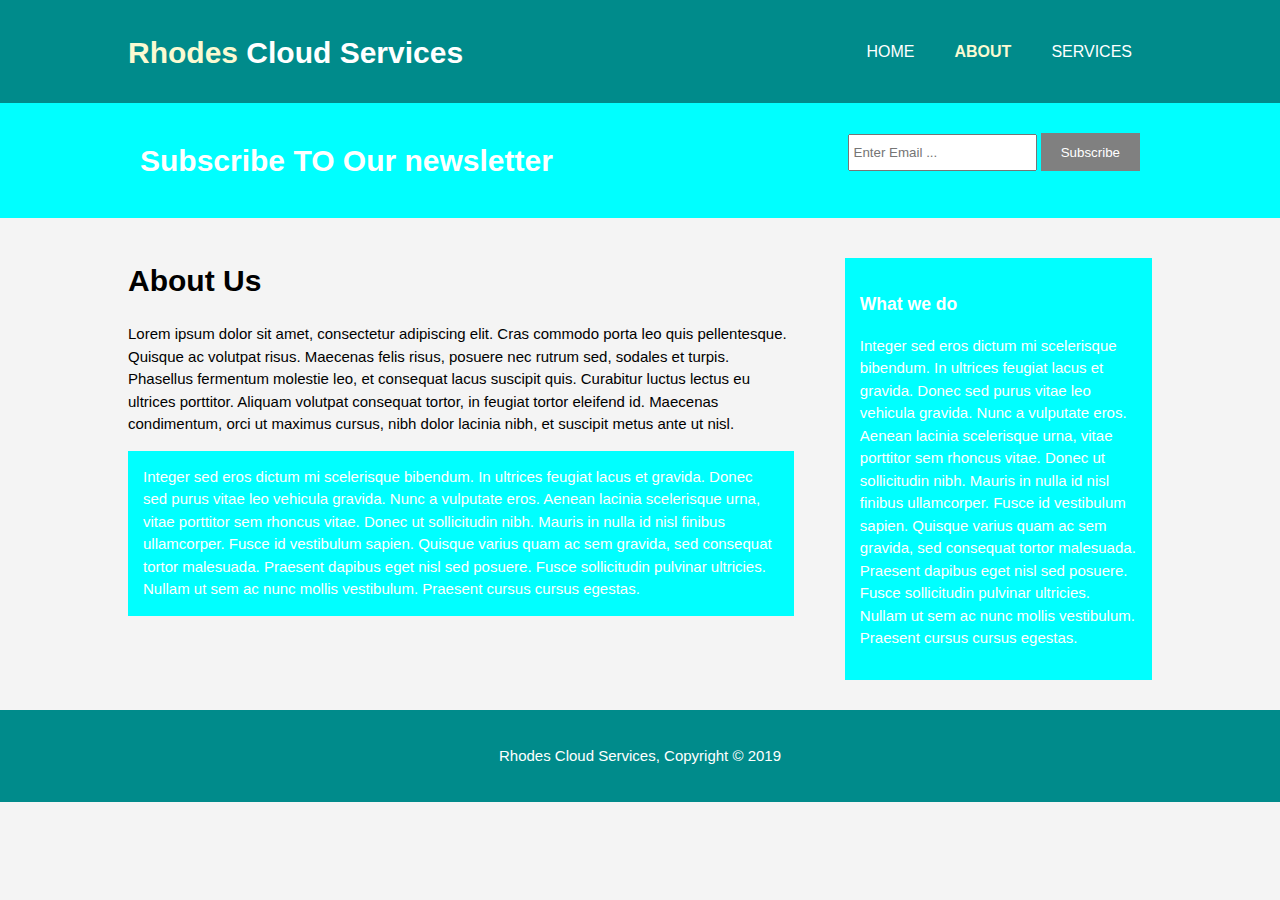
<file: about.html>
<!DOCTYPE html>
<html lang="en" dir="ltr">
  <head>
    <meta charset="utf-8">
    <meta name="viewport" content="width=device-width">
    <meta name="description" content="Affordable and professional web design">
    <meta name="keywords" content="web design, affordable web design, professional web design">
    <meta name="author" content="Brad Traversy">
    <title>Rhodes Cloud Services | About</title>
    <link rel="stylesheet" href="./css/style.css">
  </head>
  <body>
    <header>
      <div class="container">
          <div id="branding">
            <h1><span class="highlight">Rhodes</span> Cloud Services</h1>
          </div>
          <nav>
            <ul>
              <li><a href="index.html">Home</a></li>
              <li class="current"><a href="about.html">About</a></li>
              <li><a href="services.html">Services</a></li>
            </ul>
          </nav>
      </div>
    </header>
<!--  
    <section id= "showcase">
      <div class="container">
        <h1>Affordable professional Web Design</h1>
        <p></p>
      </div>
    </section>
-->
    <section id="newsletter">
      <div class="container">
        <h1>Subscribe TO Our newsletter</h1>
        <form>
          <input type="email" placeholder="Enter Email ...">
          <button type="submit" class="button_1">Subscribe</button>
        </form>
      </div>
    </section>

    <section id="boxes">
      <div class="container">
        <article id="main-col">
          <h1 class="page-title">About Us</h1>
          <p>
            Lorem ipsum dolor sit amet, consectetur adipiscing elit. Cras commodo porta leo quis pellentesque. Quisque ac volutpat risus. Maecenas felis risus, posuere nec rutrum sed, sodales et turpis. Phasellus fermentum molestie leo, et consequat lacus suscipit quis. Curabitur luctus lectus eu ultrices porttitor. Aliquam volutpat consequat tortor, in feugiat tortor eleifend id. Maecenas condimentum, orci ut maximus cursus, nibh dolor lacinia nibh, et suscipit metus ante ut nisl.
          </p>

           <p class="dark">
           Integer sed eros dictum mi scelerisque bibendum. In ultrices feugiat lacus et gravida. Donec sed purus vitae leo vehicula gravida. Nunc a vulputate eros. Aenean lacinia scelerisque urna, vitae porttitor sem rhoncus vitae. Donec ut sollicitudin nibh. Mauris in nulla id nisl finibus ullamcorper. Fusce id vestibulum sapien. Quisque varius quam ac sem gravida, sed consequat tortor malesuada. Praesent dapibus eget nisl sed posuere. Fusce sollicitudin pulvinar ultricies. Nullam ut sem ac nunc mollis vestibulum. Praesent cursus cursus egestas.
          </p>
        </article>

        <aside id="sidebar">
          <div class="dark">


              <h3>What we do</h3>
              <p>
                Integer sed eros dictum mi scelerisque bibendum. In ultrices feugiat lacus et gravida. Donec sed purus vitae leo vehicula gravida. Nunc a vulputate eros. Aenean lacinia scelerisque urna, vitae porttitor sem rhoncus vitae. Donec ut sollicitudin nibh. Mauris in nulla id nisl finibus ullamcorper. Fusce id vestibulum sapien. Quisque varius quam ac sem gravida, sed consequat tortor malesuada. Praesent dapibus eget nisl sed posuere. Fusce sollicitudin pulvinar ultricies. Nullam ut sem ac nunc mollis vestibulum. Praesent cursus cursus egestas.

              </p>
          </div>
        </aside>
      </div>
    </section>

    <footer>
      <p>Rhodes Cloud Services, Copyright &copy; 2019</p>
    </footer>
  </body>
</html>
</file>
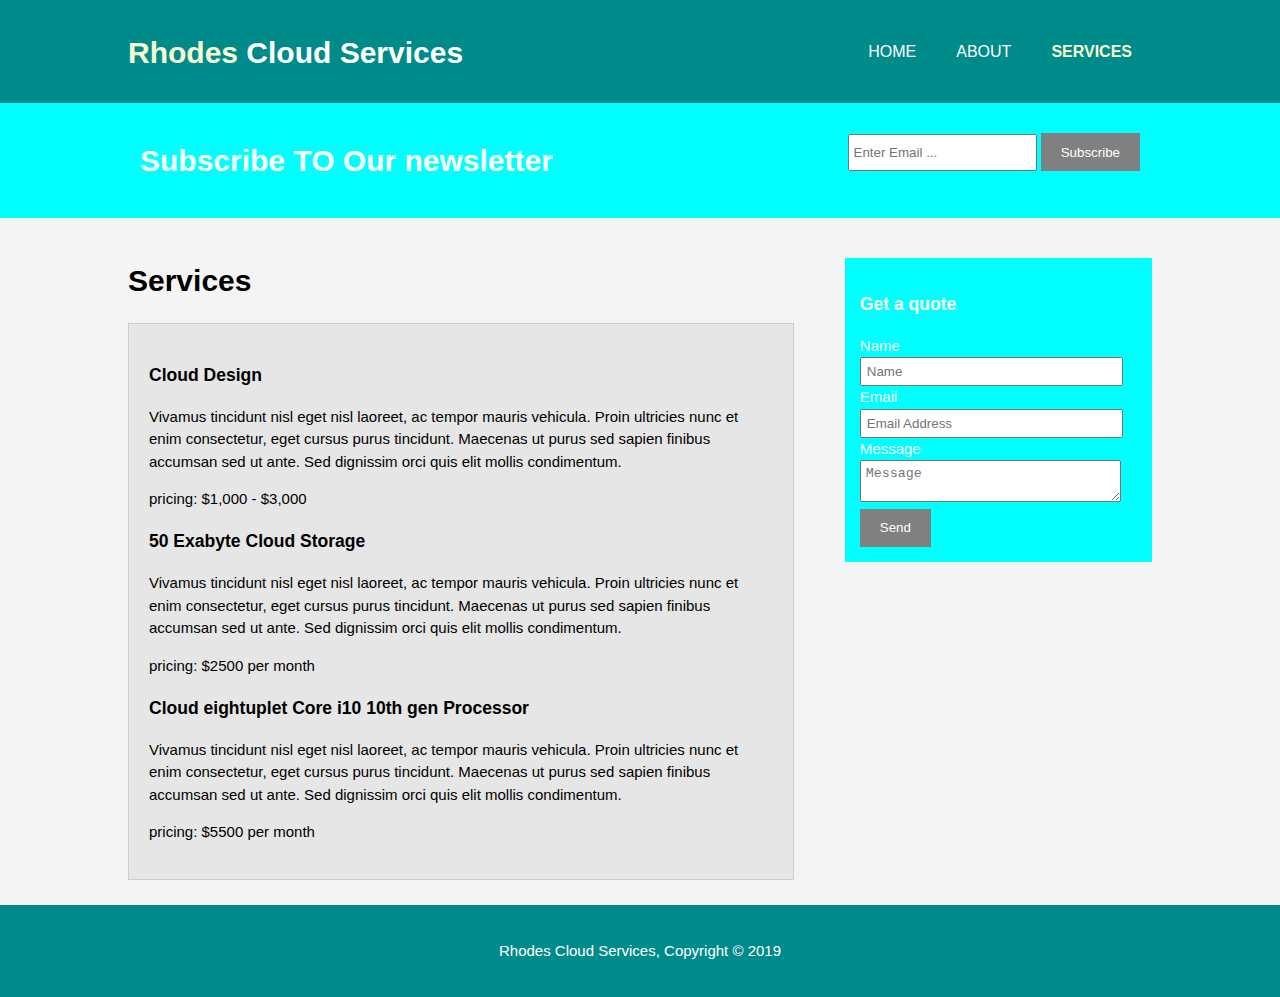
<file: services.html>
<!DOCTYPE html>
<html lang="en" dir="ltr">
  <head>
    <meta charset="utf-8">
    <meta name="viewport" content="width=device-width">
    <meta name="description" content="Affordable and professional web design">
    <meta name="keywords" content="web design, affordable web design, professional web design">
    <meta name="author" content="Brad Traversy">
    <title>Rhodes Cloud Services | Services</title>
    <link rel="stylesheet" href="./css/style.css">
  </head>
  <body>
    <header>
      <div class="container">
          <div id="branding">
            <h1><span class="highlight">Rhodes</span> Cloud Services</h1>
          </div>
          <nav>
            <ul>
              <li><a href="index.html">Home</a></li>
              <li><a href="about.html">About</a></li>
              <li class="current"><a href="services.html">Services</a></li>
            </ul>
          </nav>
      </div>
    </header>
<!-- 
    <section id= "showcase">
      <div class="container">
        <h1>Affordable professional Web Design</h1>
        <p></p>
      </div>
    </section>
 -->
    <section id="newsletter">
      <div class="container">
        <h1>Subscribe TO Our newsletter</h1>
        <form>
          <input type="email" placeholder="Enter Email ...">
          <button type="submit" class="button_1">Subscribe</button>
        </form>
      </div>
    </section>

    <section id="boxes">
      <div class="container">
        <article id="main-col">
          <h1 class="page-title">Services</h1>
          <ul id ="services">
            <li>
              <h3>Cloud Design</h3>
              <p>
Vivamus tincidunt nisl eget nisl laoreet, ac tempor mauris vehicula. Proin ultricies nunc et enim consectetur, eget cursus purus tincidunt. Maecenas ut purus sed sapien finibus accumsan sed ut ante. Sed dignissim orci quis elit mollis condimentum.
              </p>
              <p>
                pricing: $1,000 - $3,000
              </p>

              <h3>50 Exabyte Cloud Storage</h3>
              <p>
Vivamus tincidunt nisl eget nisl laoreet, ac tempor mauris vehicula. Proin ultricies nunc et enim consectetur, eget cursus purus tincidunt. Maecenas ut purus sed sapien finibus accumsan sed ut ante. Sed dignissim orci quis elit mollis condimentum.
              </p>
              <p>
                pricing: $2500 per month
              </p>

              <h3>Cloud eightuplet Core i10 10th gen Processor</h3>
              <p>
Vivamus tincidunt nisl eget nisl laoreet, ac tempor mauris vehicula. Proin ultricies nunc et enim consectetur, eget cursus purus tincidunt. Maecenas ut purus sed sapien finibus accumsan sed ut ante. Sed dignissim orci quis elit mollis condimentum.
              </p>
              <p>
                pricing: $5500 per month
              </p>


            </li>
          </ul>
        </article>

        <aside id="sidebar">
          <div class="dark">
              <h3>Get a quote</h3>
              <form class="quote">
                <div>
                  <label>Name</label><br>
                  <input type="text" placeholder="Name">
                </div>
                <div>
                  <label>Email</label><br>
                  <input type="text" placeholder="Email Address">
                </div>
                <div>
                  <label>Message</label><br>
                  <textarea placeholder="Message"></textarea>
                </div>
                <button class="button_1" type="submit">Send</button>
              </form>

          </div>
        </aside>
      </div>
    </section>

    <footer>
      <p>Rhodes Cloud Services, Copyright &copy; 2019</p>
    </footer>
  </body>
</html>
</file>
<file: css/style.css>
body{
  font: 15px/1.5 Arial, Helvetica, sans-serif;
  padding: 0;
  margin: 0;
  background-color: #f4f4f4;
}

/*Global*/
.container{
  width: 80%;
  margin: auto;
  overflow: hidden;
}

ul{
  margin:0;
  padding:0;
}

.button_1{
  height: 38px;
  background: gray;
  border: 0;
  padding-left: 20px;
  padding-right: 20px;
  color: #ffffff;
}

.dark{
  padding:15px;
  background: cyan; /* Get a quote */
  color:#ffffff;
  margin-top:10px;
  margin-bottom:10px;

}
header{
  background: darkcyan; /* rhodes cloud services title */
  color: #ffffff;
  padding-top:30px;
  min-height:70px;
  border-bottom: darkcyan 3px solid; /* Strong line */
}

header a{
  color:#ffffff;
  text-decoration:none;
  text-transform: uppercase;
  font-size: 16px;
}



/*horizontal menu*/
header li{
  float:left;
  display: inline;
  padding: 0 20px 0 20px;
}

header #branding{
  float:left;
}

header #branding h1{
  margin:0;
}

header nav{
  float:right;
  margin-top: 10px;
}

header .highlight, header .current a{
  color: lightgoldenrodyellow;
  font-weight: bold;
}

header a:hover{
  color:#cccccc;
  font-weight: bold;
}

/*showcase*/

#showcase{
  min-height: 400px;
  background: url('../img/DeskLaptop.jpg') no-repeat 0 -400px;
  opacity: 0.5;
  text-align: center;
  color: white;
}

#showcase h1{
  margin-top: 100px;
  font-size: 55px;
  margin-bottom: 10px;
}

/*newsletter*/
#showcase p{
  font-size: 20px;
}

#newsletter{
  padding: 15px;
  color: #ffffff;
  background: cyan;
}

#newsletter h1{
  float:left;
}

#newsletter form{
  float: right;
  margin-top: 15px;
}

#newsletter input[type="email"]{
  padding:4px;
  height: 25px;
  weight:250px;
}

/*Boxes*/
#boxes{
  margin-top: 20px;
}

#boxes .box{
  float:left;
  text-align: center;
  width: 30%;
  padding: 10px;
}

#boxes .box img{
  width: 90px;
}
/* Sidebar*/

aside#sidebar{
  float:right;
  width: 30%;
  margin-top:10px;
}

aside#sidebar .quote input, aside#sidebar .quote textarea{
  width: 90%;
  padding: 5px;
}

/*Main-col*/
article#main-col{
  float:left;
  width: 65%;
}

/*Services*/
ul#services li{
    list-style: none;
    padding:20px;
    border: #cccccc solid 1px;
    margin-bottom: 5px;
    background: #e6e6e6;
}

footer{
  padding:20px;
  margin-top:20px;
  color:#ffffff;
  background-color: darkcyan;
  text-align: center;
}

/*Media Queries*/
@media(max-width: 768px){
  header #branding,
  header nav,
  header nav li,
  #newsletter h1,
  #newsletter form,
  #boxes .box,
  article#main-col,
  aside#sidebar{
    float: none;
    text-align: center;
    width: 100%;
  }

  header{
    padding-bottom: 20px;
  }

  #showcase h1{
    margin-top: 40px;
  }

  #newsletter button, .quote button{
    display: block;
    width: 100%;
  }

  #newsletter form input[type="email"], .quote input, .quote textarea{
    width: 100%;
    margin-bottom: 5px;
  }
}
</file>
